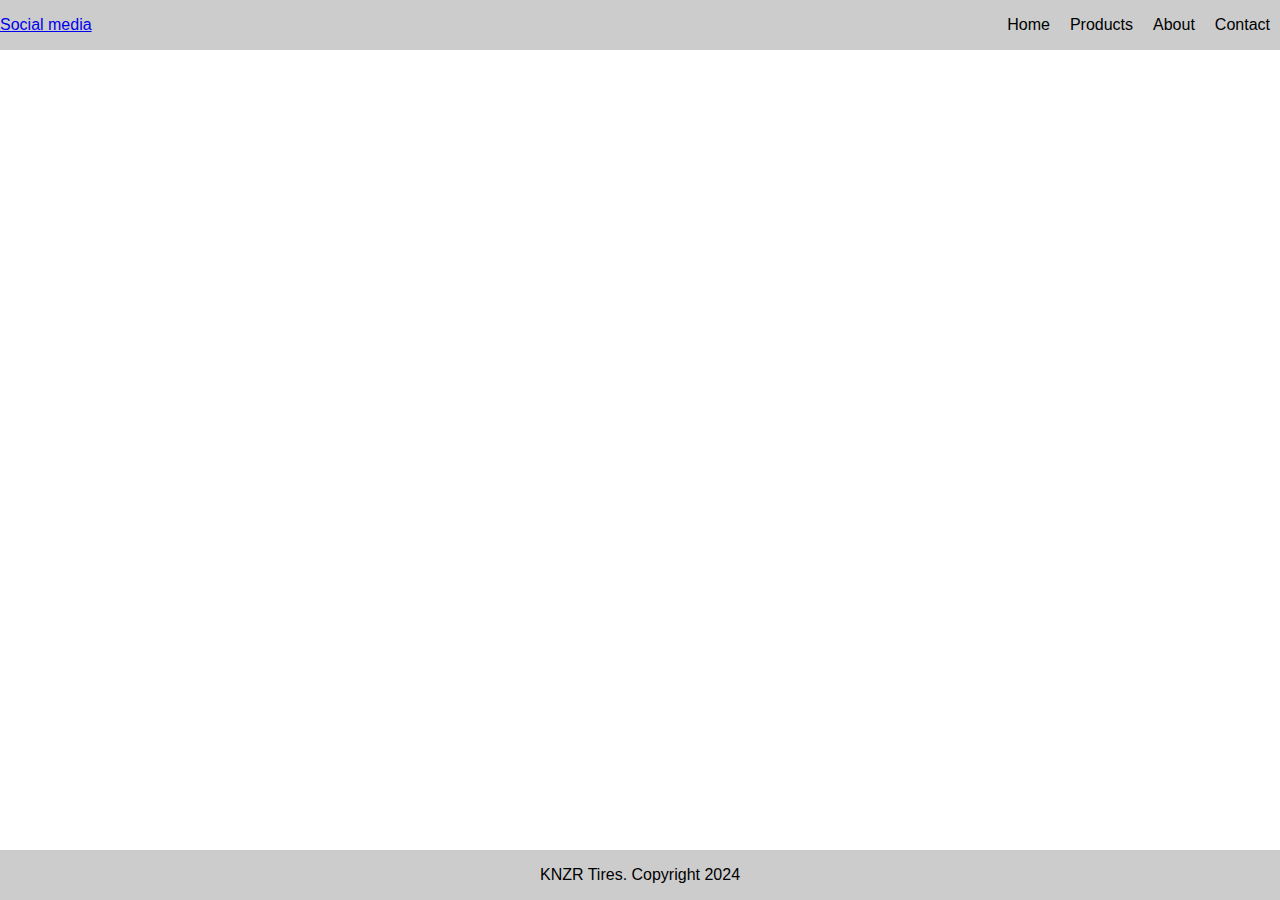
<file: index.html>
<!DOCTYPE html>
<html lang="en">
<head>
   <meta charset="UTF-8">
   <meta name="viewport" content="width=device-width, initial-scale=1.0">
   <title>KNZR Tires</title>
   <link rel="stylesheet" href="styles.css">
</head>
<body>
   <div class="top-bar">
       <div class="social-media">
           <a href="#">Social media</a>
       </div>
       <div class="nav-links">
           <a href="index.html">Home</a>
           <a href="products.html">Products</a>
           <a href="about.html">About</a>
           <a href="contact.html">Contact</a>
       </div>
   </div>


   <div class="content">
       <!-- Content of the main page goes here -->
   </div>


   <div class="bottom-bar">
       <div class="copyright">
           KNZR Tires. Copyright 2024
       </div>
   </div>
</body>
</html>
</file>
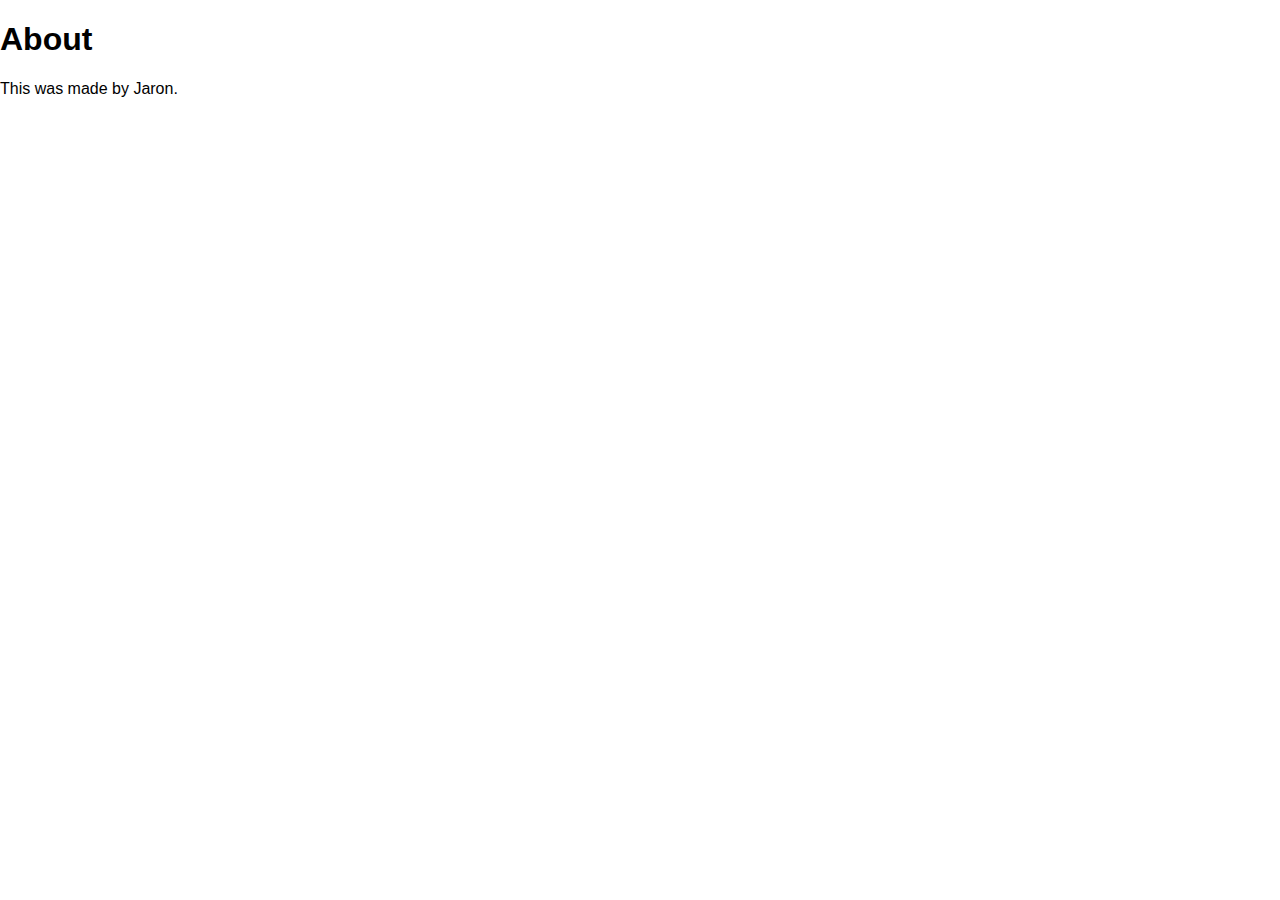
<file: about.html>
<!DOCTYPE html>
<html lang="en">
<head>
    <meta charset="UTF-8">
    <meta name="viewport" content="width=device-width, initial-scale=1.0">
    <title>About - KNZR Tires</title>
    <link rel="stylesheet" href="styles.css">
</head>
<body>
    <div class="content">
        <h1>About</h1>
        <p>This was made by Jaron.</p>
    </div>
</body>
</html>
</file>
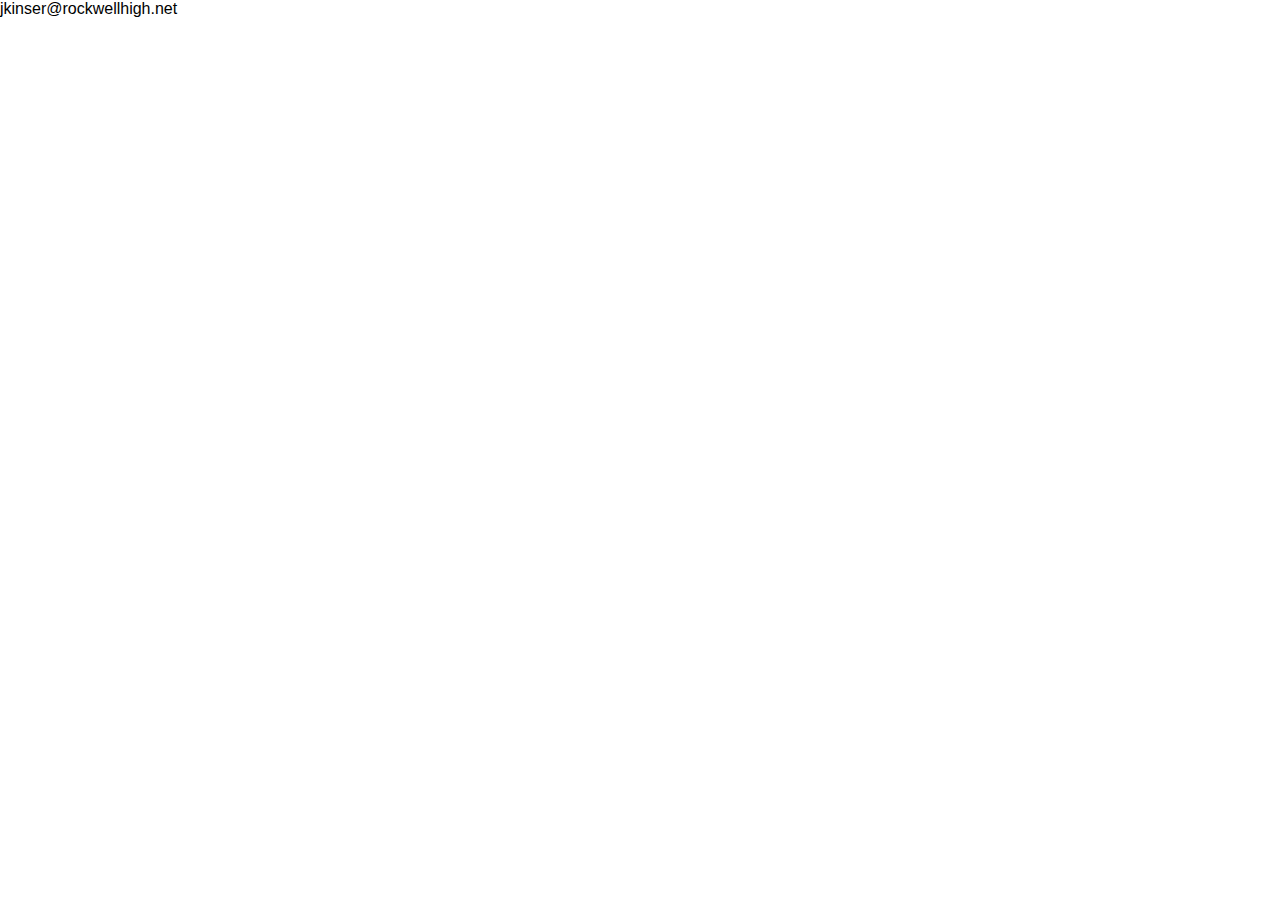
<file: contact.html>
<!DOCTYPE html>
<html lang="en">
<head>
    <meta charset="UTF-8">
    <meta name="viewport" content="width=device-width, initial-scale=1.0">
    <title>Contact</title>
    <link rel="stylesheet" href="styles.css">
</head>
<body>
    <div class="contact">
        jkinser@rockwellhigh.net
    </div>
</body>
</html>
</file>
<file: styles.css>
body {
    margin: 0;
    font-family: Arial, sans-serif;
 }
 
 
 .top-bar, .bottom-bar {
    background-color: #CCCCCC;
    width: 100%;
    height: 50px;
    display: flex;
    align-items: center;
    justify-content: space-between;
 }
 
 
 .nav-links {
    display: flex;
 }
 
 
 .nav-links a {
    padding: 0 10px;
    text-decoration: none;
    color: black;
 }
 
 
 .content {
    /* Add styling for the content area */
 }
 
 
 .bottom-bar {
    position: fixed;
    bottom: 0;
    background-color: #CCCCCC;
    width: 100%;
    height: 50px;
    display: flex;
    justify-content: center;
    align-items: center;
 }
</file>
